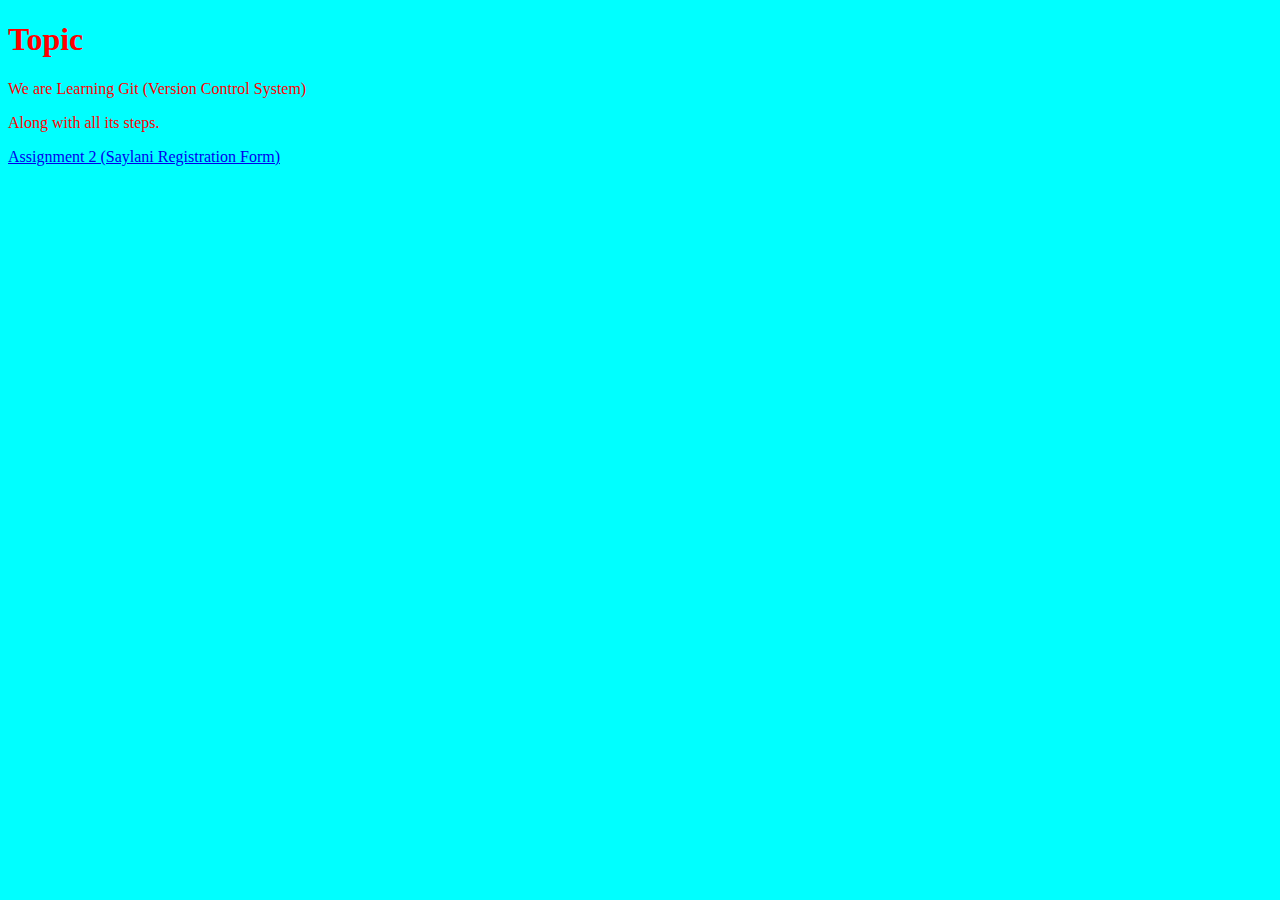
<file: index.html>
<!DOCTYPE html>
<html lang="en">
<head>
    <meta charset="UTF-8">
    <meta name="viewport" content="width=device-width, initial-scale=1.0">
    <title>Git</title>
    <link rel="stylesheet" href="style.css">
</head>
<body>
    <h1>Topic</h1>
    <p>We are Learning Git (Version Control System)</p>
    <p>Along with all its steps.</p>
    <a href="./assigment-2/index.html">Assignment 2 (Saylani Registration Form)</a>
</body>
</html>
</file>
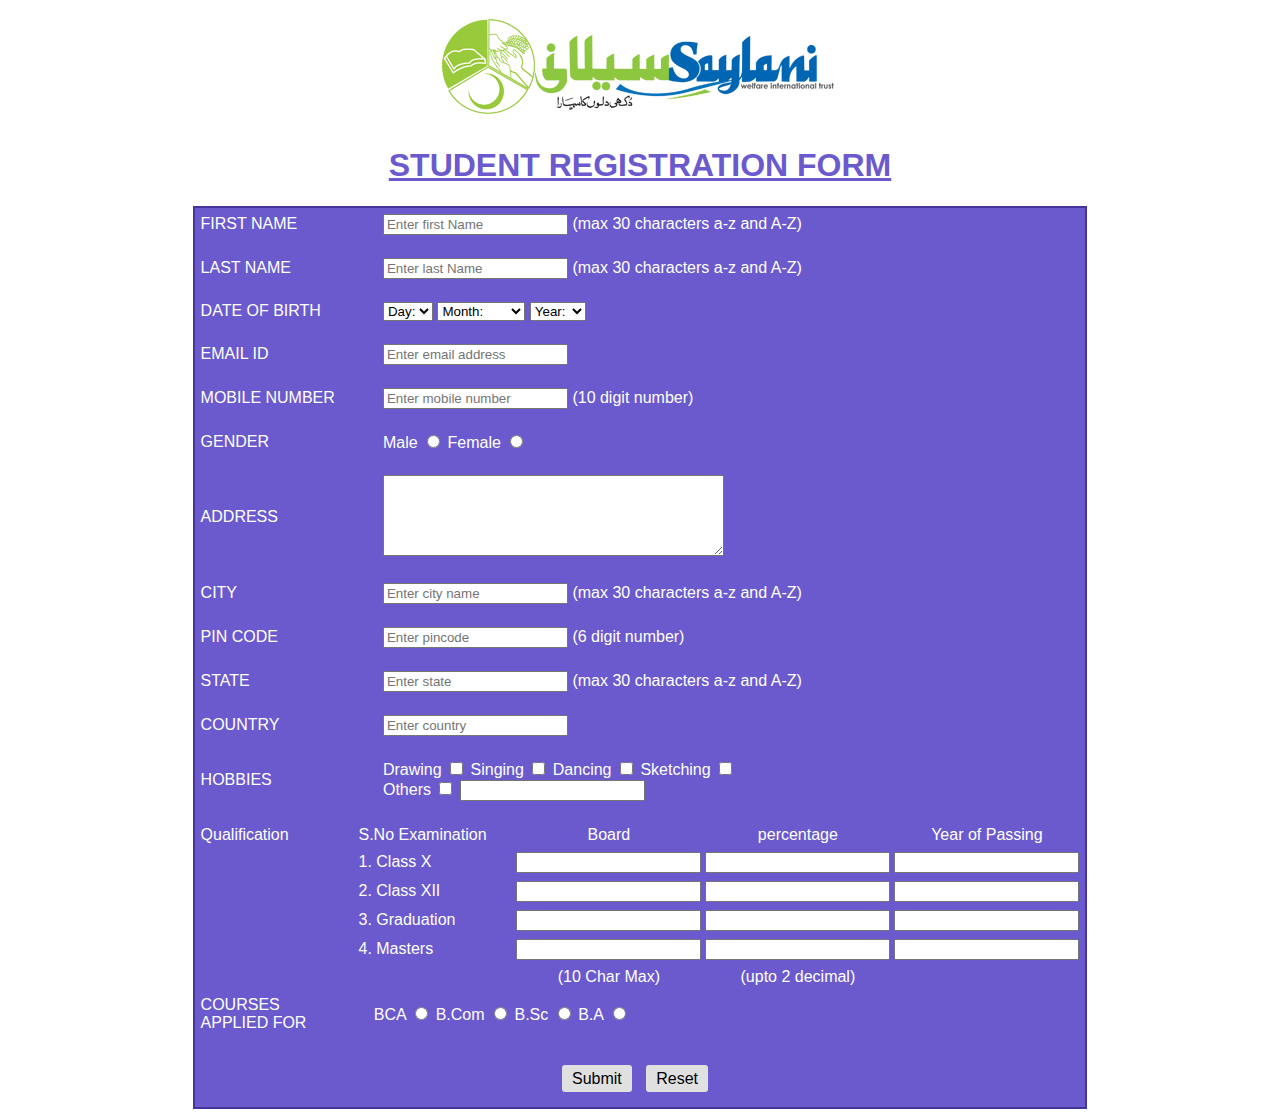
<file: assigment-2/index.html>
<!DOCTYPE html>
<html lang="en">

<head>
    <meta charset="UTF-8">
    <meta name="viewport" content="width=device-width, initial-scale=1.0">
    <title>Student Registration Form</title>
    <link rel="stylesheet" href="style.css">

</head>

<body>

    <img src="saylani-logo.png" alt="Saylani">

    <h1>student registration form</h1>

    <div class="purple-box">
        <form>
            <table class="table">
                <tr>
                    <td width="30%">FIRST NAME </td>
                    <td><input type="text" placeholder="Enter first Name"> (max 30 characters a-z and A-Z) </td>
                </tr>
                <tr>
                    <td width="30%">LAST NAME</td>
                    <td><input type="text" placeholder="Enter last Name"> (max 30 characters a-z and A-Z) </td>
                </tr>
                <tr>
                    <td width="30%"> DATE OF BIRTH </td>
                    <td>
                        <select id="day" name="day" class="form-control">
                            <option value="day">Day:</option>
                            <option value="1">1</option>
                            <option value="2">2</option>
                            <option value="3">3</option>
                            <option value="4">4</option>
                            <option value="5">5</option>
                            <option value="6">6</option>
                            <option value="7">7</option>
                            <option value="8">8</option>
                            <option value="9">9</option>
                            <option value="10">10</option>
                            <option value="11">11</option>
                            <option value="12">12</option>
                            <option value="13">13</option>
                            <option value="14">14</option>
                            <option value="15">15</option>
                            <option value="16">16</option>
                            <option value="17">17</option>
                            <option value="18">18</option>
                            <option value="19">19</option>
                            <option value="20">20</option>
                            <option value="21">21</option>
                            <option value="22">22</option>
                            <option value="23">23</option>
                            <option value="24">24</option>
                            <option value="25">25</option>
                            <option value="26">26</option>
                            <option value="27">27</option>
                            <option value="28">28</option>
                            <option value="29">29</option>
                            <option value="30">30</option>
                            <option value="31">31</option>
                        </select>
                        <select id="month" name="month" class="form-control">
                            <option value="month">Month:</option>
                            <option value="january">January</option>
                            <option value="february">February</option>
                            <option value="march">March</option>
                            <option value="april">April</option>
                            <option value="may">May</option>
                            <option value="june">June</option>
                            <option value="july">July</option>
                            <option value="august">August</option>
                            <option value="september">September</option>
                            <option value="october">October</option>
                            <option value="november">November</option>
                            <option value="december">December</option>
                        </select>
                        <select id="year" name="year" class="form-control">
                            <option value="year">Year:</option>
                            <option value="2020">2020</option>
                            <option value="2019">2019</option>
                            <option value="2018">2018</option>
                            <option value="2017">2017</option>
                            <option value="2016">2016</option>
                            <option value="2015">2015</option>
                            <option value="2014">2014</option>
                            <option value="2013">2013</option>
                            <option value="2012">2012</option>
                            <option value="2011">2011</option>
                            <option value="2010">2010</option>
                            <option value="2009">2009</option>
                            <option value="2008">2008</option>
                            <option value="2007">2007:</option>
                            <option value="2006">2006</option>
                            <option value="2005">2005</option>
                            <option value="2004">2004</option>
                            <option value="2003">2003</option>
                            <option value="2002">2002</option>
                            <option value="2001">2001</option>
                            <option value="2000">2000</option>
                            <option value="1999">1999</option>
                            <option value="1998">1998</option>
                            <option value="1997">1997</option>
                            <option value="1996">1996</option>
                            <option value="1995">1995</option>
                            <option value="1994">1994:</option>
                            <option value="1993">1993</option>
                            <option value="1992">1992</option>
                            <option value="1991">1991</option>
                            <option value="1990">1990</option>
                            <option value="1989">1989</option>
                            <option value="1988">1988</option>
                            <option value="1987">1987</option>
                            <option value="1986">1986</option>
                            <option value="1985">1985</option>
                            <option value="1984">1984</option>
                            <option value="1983">1983</option>
                            <option value="1982">1982</option>
                            <option value="1981">1981</option>
                            <option value="1980">1980</option>
                            <option value="1979">1979</option>
                            <option value="1978">1978</option>
                            <option value="1977">1977</option>
                            <option value="1976">1976</option>
                            <option value="1975">1975:</option>
                            <option value="1974">1974</option>
                            <option value="1973">1973</option>
                            <option value="1972">1972</option>
                            <option value="1971">1971</option>
                            <option value="1970">1970</option>
                            <option value="1969">1969</option>
                            <option value="1968">1968</option>
                            <option value="1967">1967</option>
                            <option value="1966">1966</option>
                            <option value="1965">1965</option>
                            <option value="1964">1964</option>
                            <option value="1963">1963</option>
                            <option value="1962">1962</option>
                            <option value="1961">1961</option>
                            <option value="1960">1960</option>
                            <option value="1959">1959</option>
                            <option value="1958">1958</option>
                            <option value="1957">1957</option>
                            <option value="1956">1956</option>
                            <option value="1955">1955</option>
                            <option value="1954">1954</option>
                            <option value="1953">1953</option>
                            <option value="1952">1952</option>
                            <option value="1951">1951</option>
                            <option value="1950">1950</option>
                            <option value="1949">1949</option>
                            <option value="1948">1948</option>
                            <option value="1947">1947</option>
                        </select>
                    </td>
                </tr>
                <tr>
                    <td width="30%">EMAIL ID</td>
                    <td><input type="text" placeholder="Enter email address"></td>
                </tr>
                <tr>
                    <td width="30%">MOBILE NUMBER</td>
                    <td><input type="text" placeholder="Enter mobile number"> (10 digit number) </td>
                </tr>

                <tr>
                    <td width="30%">GENDER</td>
                    <td> Male <input type="radio" name="gender" value="male" />
                        Female <input type="radio" name="gender" value="female" />
                    </td>
                </tr>
                <tr>
                    <td width="30%">ADDRESS</td>
                    <td> <textarea name="address" id="address" cols="40" rows="5"></textarea> </td>
                </tr>
                <tr>
                    <td width="30%">CITY</td>
                    <td><input type="text" placeholder="Enter city name"> (max 30 characters a-z and A-Z) </td>
                </tr>
                <tr>
                    <td width="30%">PIN CODE</td>
                    <td><input type="text" placeholder="Enter pincode"> (6 digit number) </td>
                </tr>
                <tr>
                    <td width="30%">STATE</td>
                    <td><input type="text" placeholder="Enter state"> (max 30 characters a-z and A-Z) </td>
                </tr>
                <tr>
                    <td width="30%">COUNTRY</td>
                    <td><input type="text" placeholder="Enter country"> </td>
                </tr>
                <tr>
                    <td width="30%">HOBBIES</td>
                    <td>Drawing <input type="checkbox" name="hobbies" value="drawing">
                        Singing <input type="checkbox" name="hobbies" value="singing">
                        Dancing <input type="checkbox" name="hobbies" value="dancing">
                        Sketching <input type="checkbox" name="hobbies" value="skectching"> <br />
                        Others <input type="checkbox" name="hobbies" value="others">
                        <input type="" placeholder=""> 
                    </td>
                </tr>
                
                


            </table>

            <table class="table2">
                <tr>
                    <td width="20%">Qualification</td>
                    <td width="20%">S.No Examination</td>
                    <td width="20%"  align="center">Board</td>
                    <td width="20%"  align="center">percentage</td>
                    <td width="20%"  align="center">Year of Passing</td>
                </tr>
                <tr>
                    <td width="20%"></td>
                    <td width="20%">1. Class X</td>
                    <td width="20%"><input type="text"> </td>
                    <td width="20%"><input type="text"></td>
                    <td width="20%"><input type="text"></td>
                </tr>
                <tr>
                    <td width="20%"></td>
                    <td width="20%">2. Class XII</td>
                    <td width="20%"><input type="text"> </td>
                    <td width="20%"><input type="text"></td>
                    <td width="20%"><input type="text"></td>
                </tr>
                <tr>
                    <td width="20%"></td>
                    <td width="20%">3. Graduation</td>
                    <td width="20%"><input type="text"> </td>
                    <td width="20%"><input type="text"></td>
                    <td width="20%"><input type="text"></td>
                </tr>
                <tr>
                    <td width="20%"></td>
                    <td width="20%">4. Masters</td>
                    <td width="20%"><input type="text"> </td>
                    <td width="20%"><input type="text"></td>
                    <td width="20%"><input type="text"></td>
                </tr>
                <tr>
                    <td width="20%"></td>
                    <td width="20%"></td>
                    <td width="20%" align="center">(10 Char Max) </td>
                    <td width="20%" align="center">(upto 2 decimal)</td>
                    <td width="20%"></td>
                </tr>
            </table>

            <table>
                <tr>
                    <td class="courses" width="40%">COURSES <br /> APPLIED FOR</td>
                    <td> BCA <input type="radio" name="courses" value="bca" />
                        B.Com <input type="radio" name="courses" value="b.com" />
                        B.Sc <input type="radio" name="courses" value="b.sc" />
                        B.A <input type="radio" name="courses" value="b.a" />
                    </td>
                </tr>
            </table>
            <p class="center">
            <a href="page2.html" class="buttons">Submit</a>
            <a href="index.html" class="buttons">Reset</a>

            </p>


        </form>

    </div>


</body>

</html>
</file>
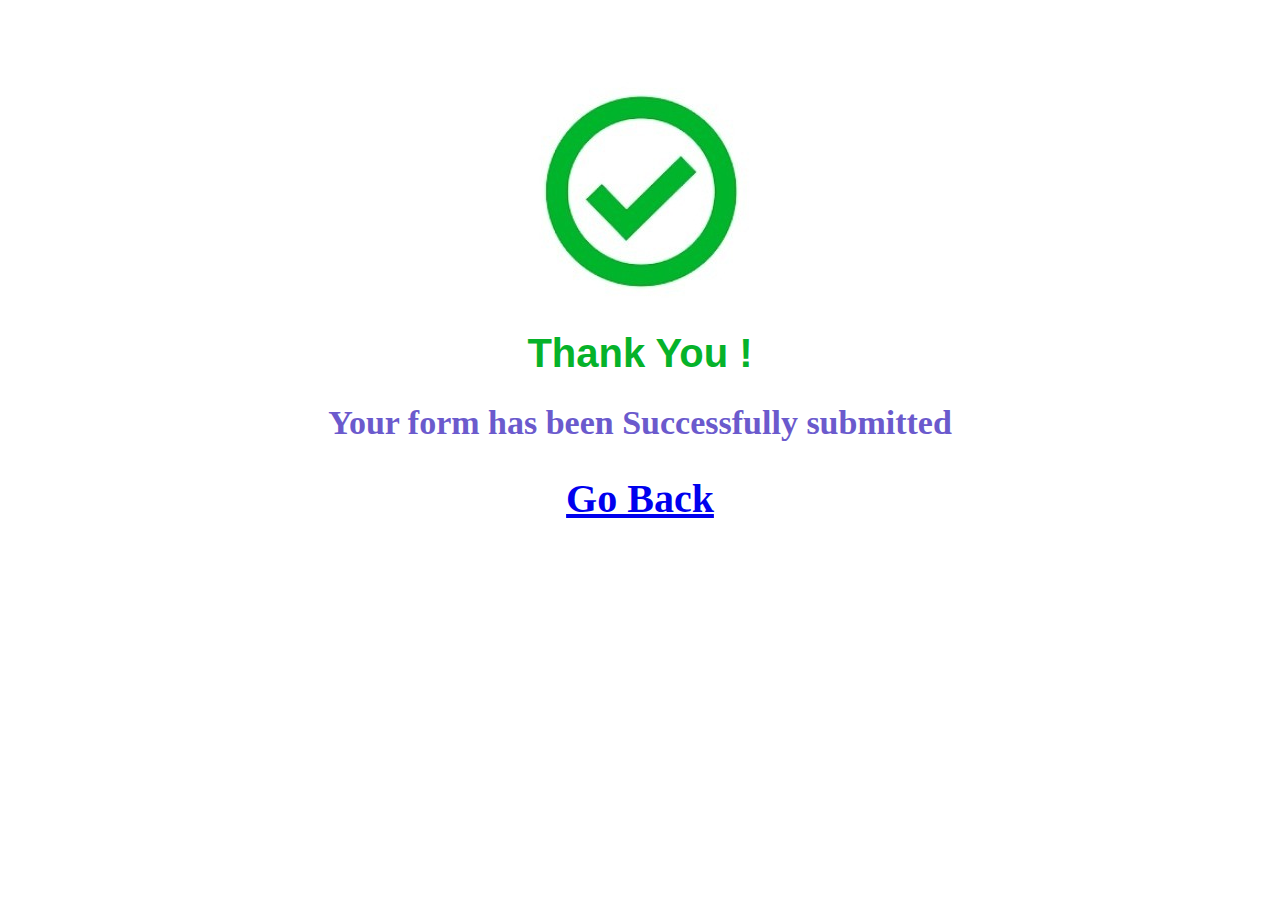
<file: assigment-2/page2.html>
<!DOCTYPE html>
<html lang="en">

<head>
    <meta charset="UTF-8">
    <meta name="viewport" content="width=device-width, initial-scale=1.0">
    <title>Student Registration Form</title>
    <link rel="stylesheet" href="style.css">

</head>

<body>

    <img src="tick.jpg" alt="Saylani">

    <h1 class="thank">Thank You !</h1>
    <h2 class="form-submitted">Your form has been Successfully submitted</h2>
    <a href="index.html"><h2 class="go-back">Go Back</h2></a>

   

</body>

</html>
</file>
<file: style.css>
h1, p, body {
    color:red;
    background-color: aqua;
}
</file>
<file: assigment-2/style.css>
body {
    text-align: center;
}

h1 {
    text-transform: uppercase;
    color: #6B5ACD;
    font-family: sans-serif ;
    text-decoration: underline;
}

.purple-box {
font-family: sans-serif;
text-align: left;
background-color: #6B5ACD;
margin-right: auto;    
margin-left: auto;
width:70%;
padding:3px;    
border:2px solid #44359B;
color: white;
}

.center {
    text-align: center;
} 
.thank {
    color: #06B22A;
    text-transform: capitalize;
    font-size:40px;
    text-decoration: none;
}
.go-back {
    font-size:40px;
}
.form-submitted {
    color: #6B5ACD;
    font-size:34px;
}
.buttons {
    text-decoration: none;
    color:black;
    background:#E0E0E0;
    padding:5px 10px;
    border-radius:3px;
    margin-right:10px;
}
.table2 td {
    padding-bottom: 5px !important;
}
.purple-box td {
    padding-bottom:20px;
}
</file>
